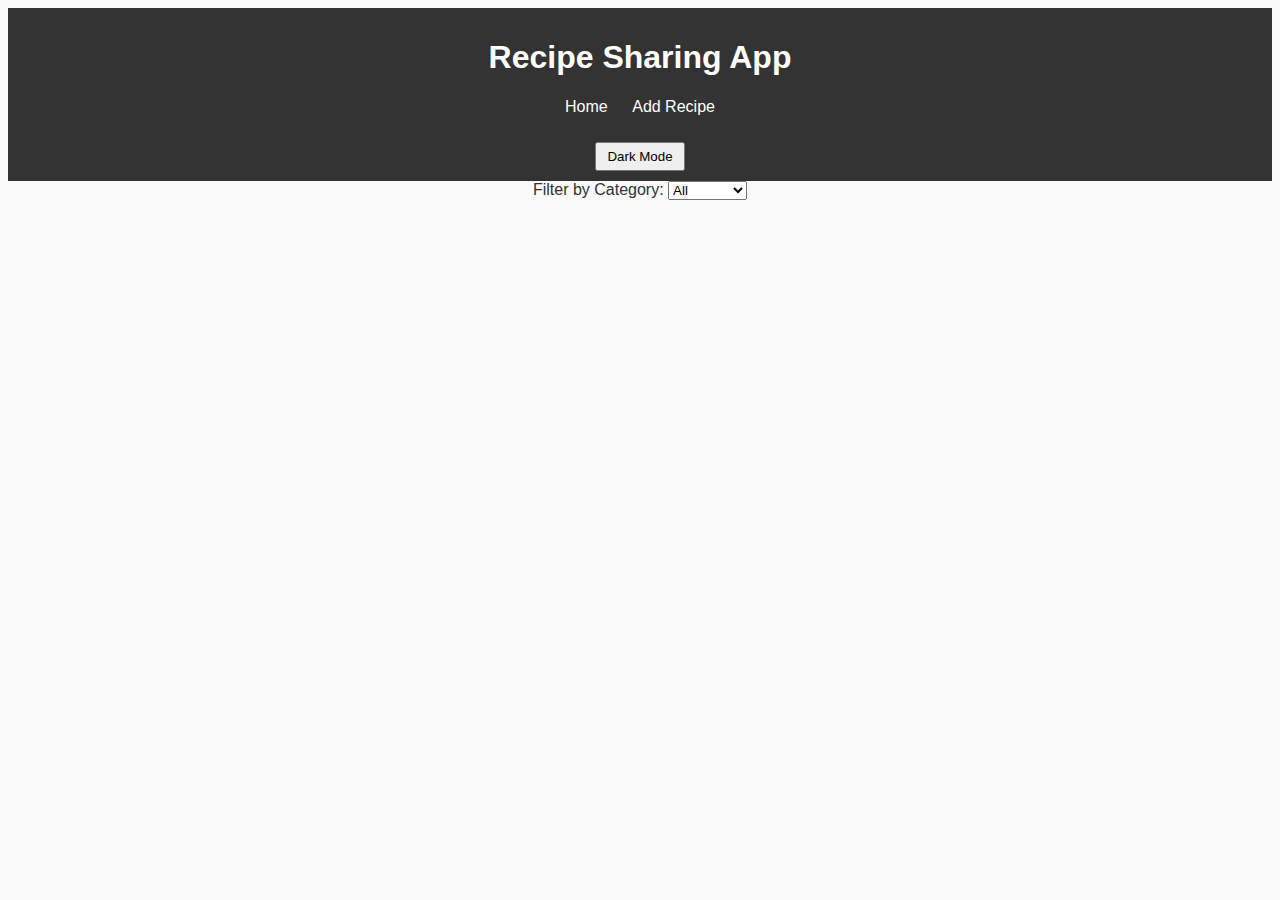
<file: Masai Evaluation ( 30 March )/index.html>
<html lang="en">
<head>
    <meta charset="UTF-8">
    <meta name="viewport" content="width=device-width, initial-scale=1.0">
    <title>Recipe Sharing App</title>
    <link rel="stylesheet" href="styles.css">
</head>
<body>
    <header>
        <h1>Recipe Sharing App</h1>
        <nav>
            <ul>
                <li><a href="index.html">Home</a></li>
                <li><a href="add-recipe.html">Add Recipe</a></li>
            </ul>
        </nav>
        <button id="darkModeToggle">Dark Mode</button>
    </header>
    
    <section id="filter">
        <label for="categoryFilter">Filter by Category:</label>
        <select id="categoryFilter">
            <option value="all">All</option>
            <option value="breakfast">Breakfast</option>
            <option value="lunch">Lunch</option>
            <option value="dinner">Dinner</option>
            <option value="dessert">Dessert</option>
            <option value="drinks">Drinks</option>
        </select>
    </section>
    
    <section id="recipes"></section>
    
    <script src="script.js"></script>
</body>
</html>
</file>
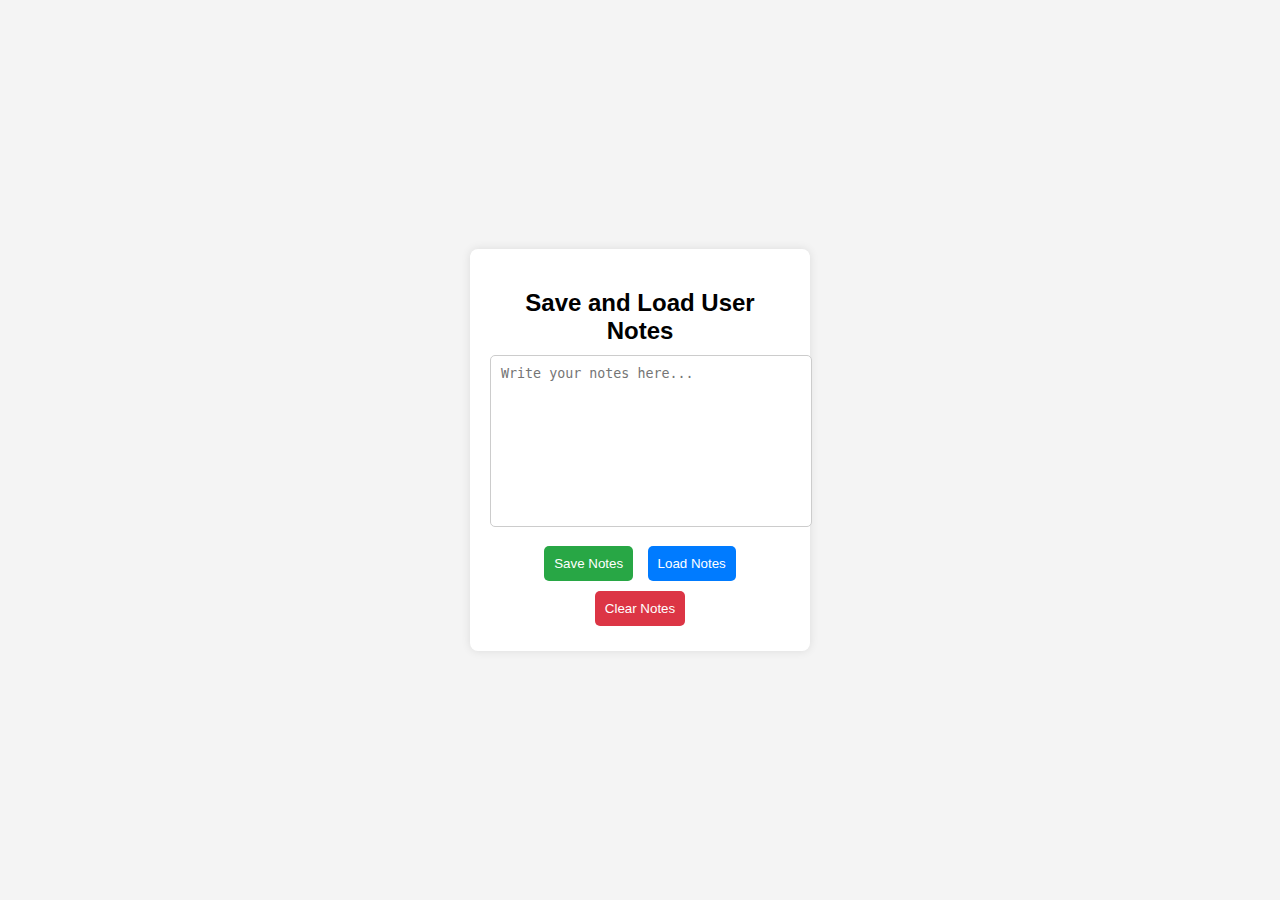
<file: Persisting Data with LocalStorage/11/index.html>
<!DOCTYPE html>
<html lang="en">
<head>
    <meta charset="UTF-8">
    <meta name="viewport" content="width=device-width, initial-scale=1.0">
    <title>Save and Load Notes</title>
    <link rel="stylesheet" href="styles.css">
</head>
<body>
    <div class="container">
        <h2>Save and Load User Notes</h2>
        <textarea id="notes" placeholder="Write your notes here..."></textarea>
        <div class="buttons">
            <button id="saveBtn">Save Notes</button>
            <button id="loadBtn">Load Notes</button>
            <button id="clearBtn">Clear Notes</button>
        </div>
    </div>
    <script src="script.js"></script>
</body>
</html>
</file>
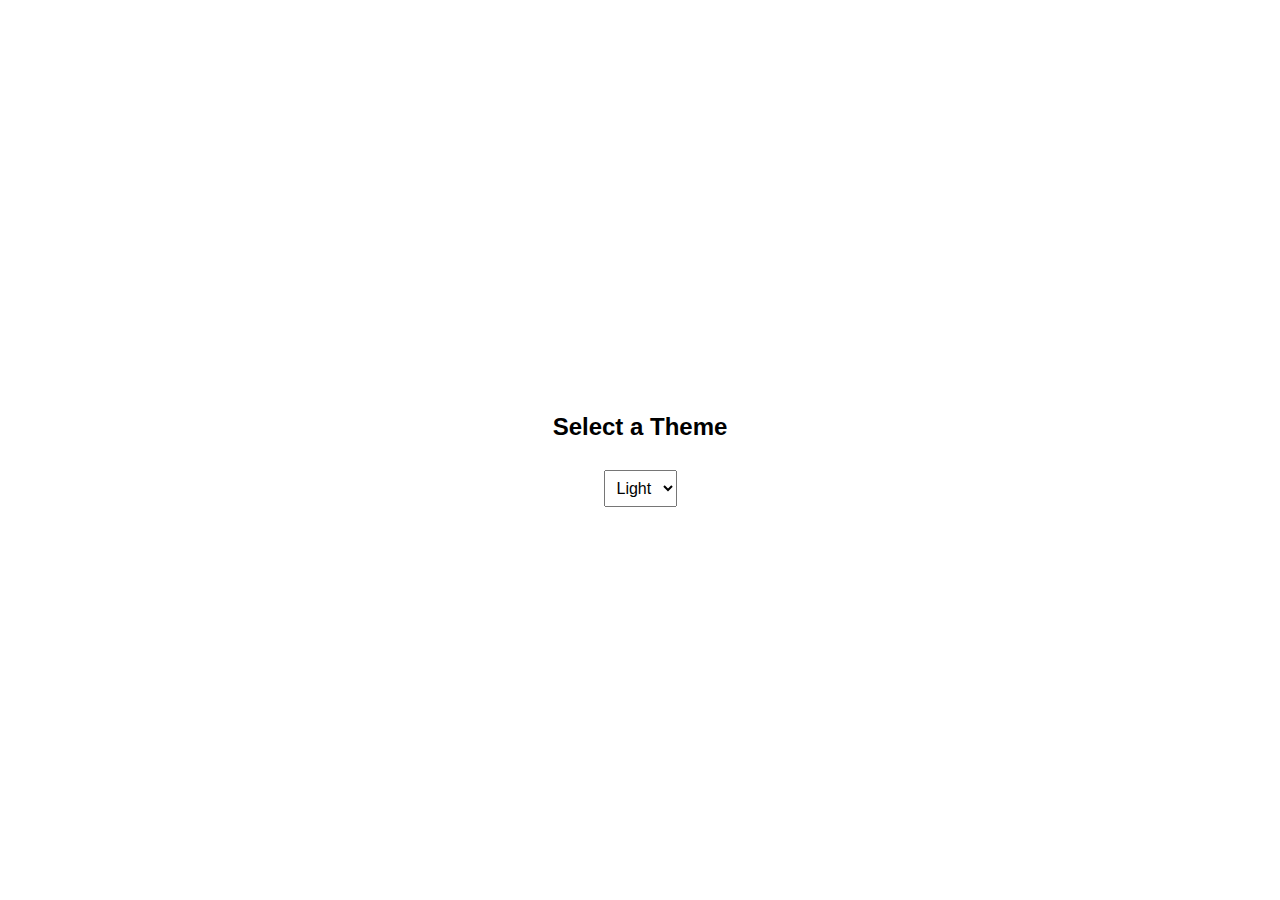
<file: Persisting Data with LocalStorage/12/index.html>
<!DOCTYPE html>
<html lang="en">
<head>
    <meta charset="UTF-8">
    <meta name="viewport" content="width=device-width, initial-scale=1.0">
    <title>Theme Selector</title>
    <link rel="stylesheet" href="styles.css">
</head>
<body>
    <div class="container">
        <h2>Select a Theme</h2>
        <select id="themeSelector">
            <option value="light">Light</option>
            <option value="dark">Dark</option>
            <option value="blue">Blue</option>
        </select>
    </div>
    <script src="script.js"></script>
</body>
</html>
</file>
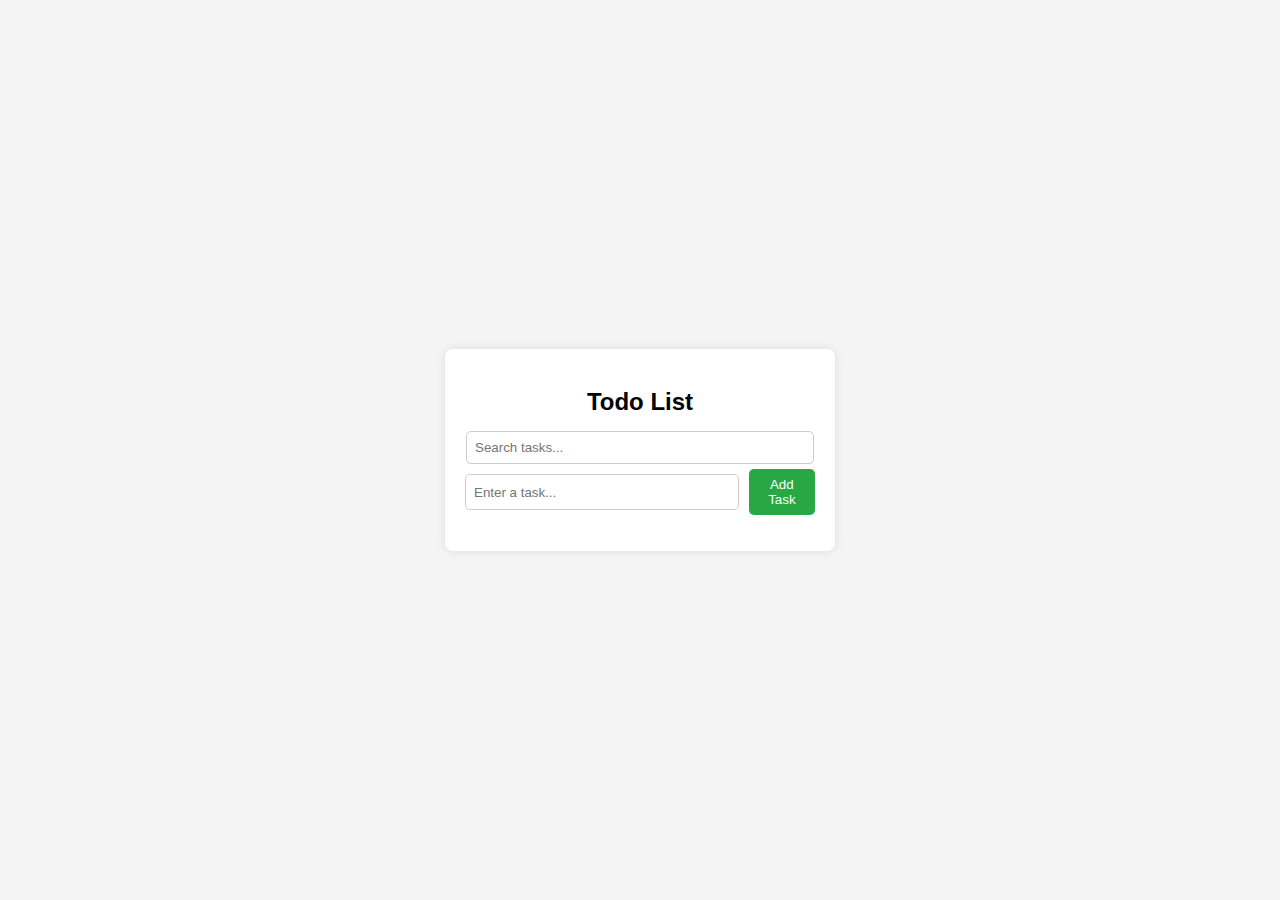
<file: Persisting Data with LocalStorage/13/index.html>
<!DOCTYPE html>
<html lang="en">
<head>
    <meta charset="UTF-8">
    <meta name="viewport" content="width=device-width, initial-scale=1.0">
    <title>Enhanced Todo List</title>
    <link rel="stylesheet" href="styles.css">
</head>
<body>
    <div class="container">
        <h2>Todo List</h2>
        <input type="text" id="searchTask" placeholder="Search tasks...">
        <div class="add-task">
            <input type="text" id="newTask" placeholder="Enter a task...">
            <button id="addTaskBtn">Add Task</button>
        </div>
        <ul id="taskList"></ul>
    </div>
    <script src="script.js"></script>
</body>
</html>
</file>
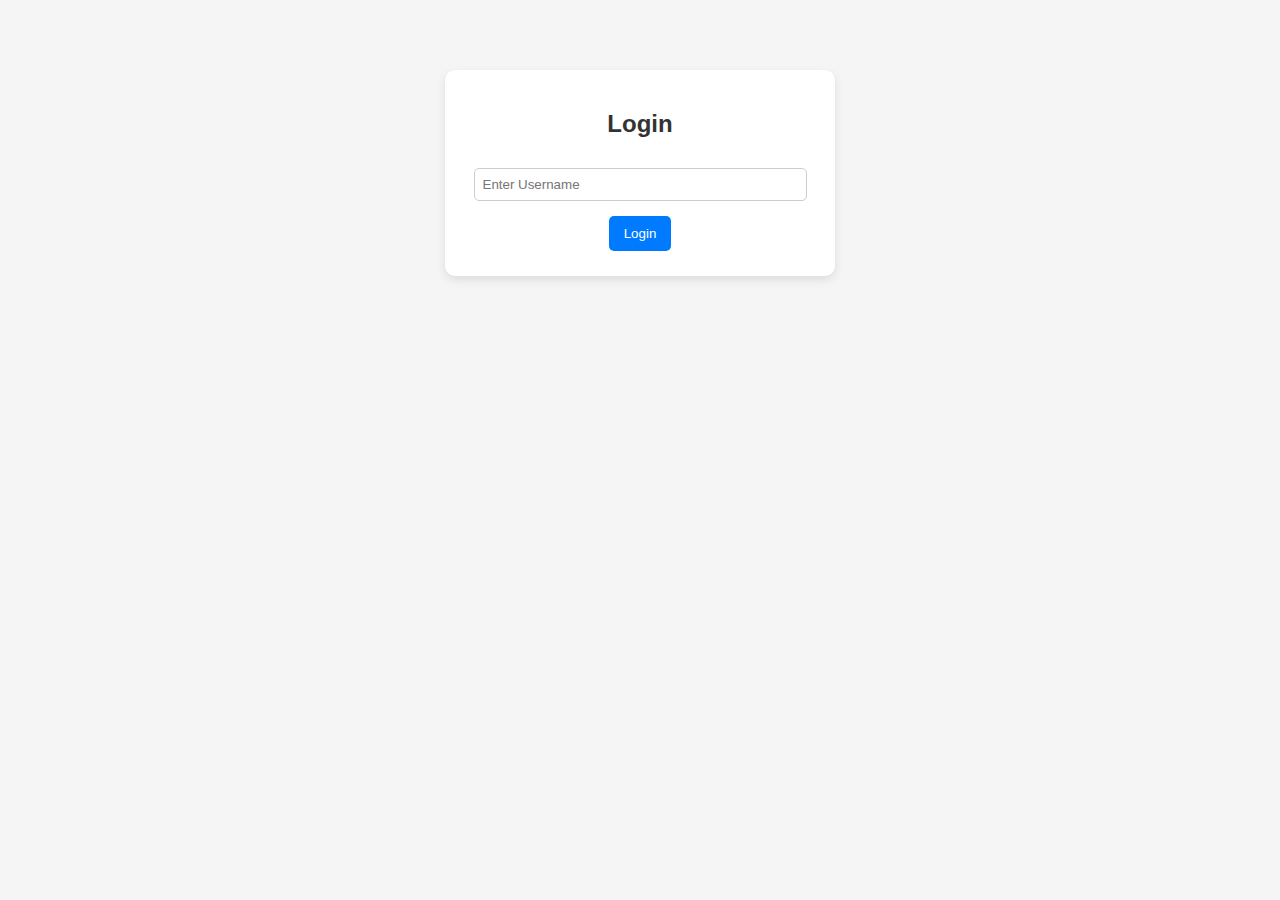
<file: Persisting Data with LocalStorage/15/index.html>
<!DOCTYPE html>
<html lang="en">
<head>
    <meta charset="UTF-8">
    <meta name="viewport" content="width=device-width, initial-scale=1.0">
    <title>Multi-User Shopping Cart</title>
    <link rel="stylesheet" href="styles.css">
</head>
<body>
    <div id="login-section">
        <h2>Login</h2>
        <input type="text" id="username" placeholder="Enter Username">
        <button onclick="loginUser()">Login</button>
    </div>

    <div id="cart-section" style="display: none;">
        <h2>Shopping Cart</h2>
        <button onclick="logout()">Logout</button>
        <div>
            <input type="text" id="item-name" placeholder="Item Name">
            <input type="number" id="item-price" placeholder="Price">
            <input type="number" id="item-quantity" placeholder="Quantity">
            <button onclick="addItem()">Add Item</button>
        </div>

        <table>
            <thead>
                <tr>
                    <th>Item</th>
                    <th>Price</th>
                    <th>Quantity</th>
                    <th>Total</th>
                    <th>Actions</th>
                </tr>
            </thead>
            <tbody id="cart-body"></tbody>
        </table>

        <h3>Total Cost: $<span id="total-cost">0</span></h3>
    </div>

    <script src="script.js"></script>
</body>
</html>
</file>
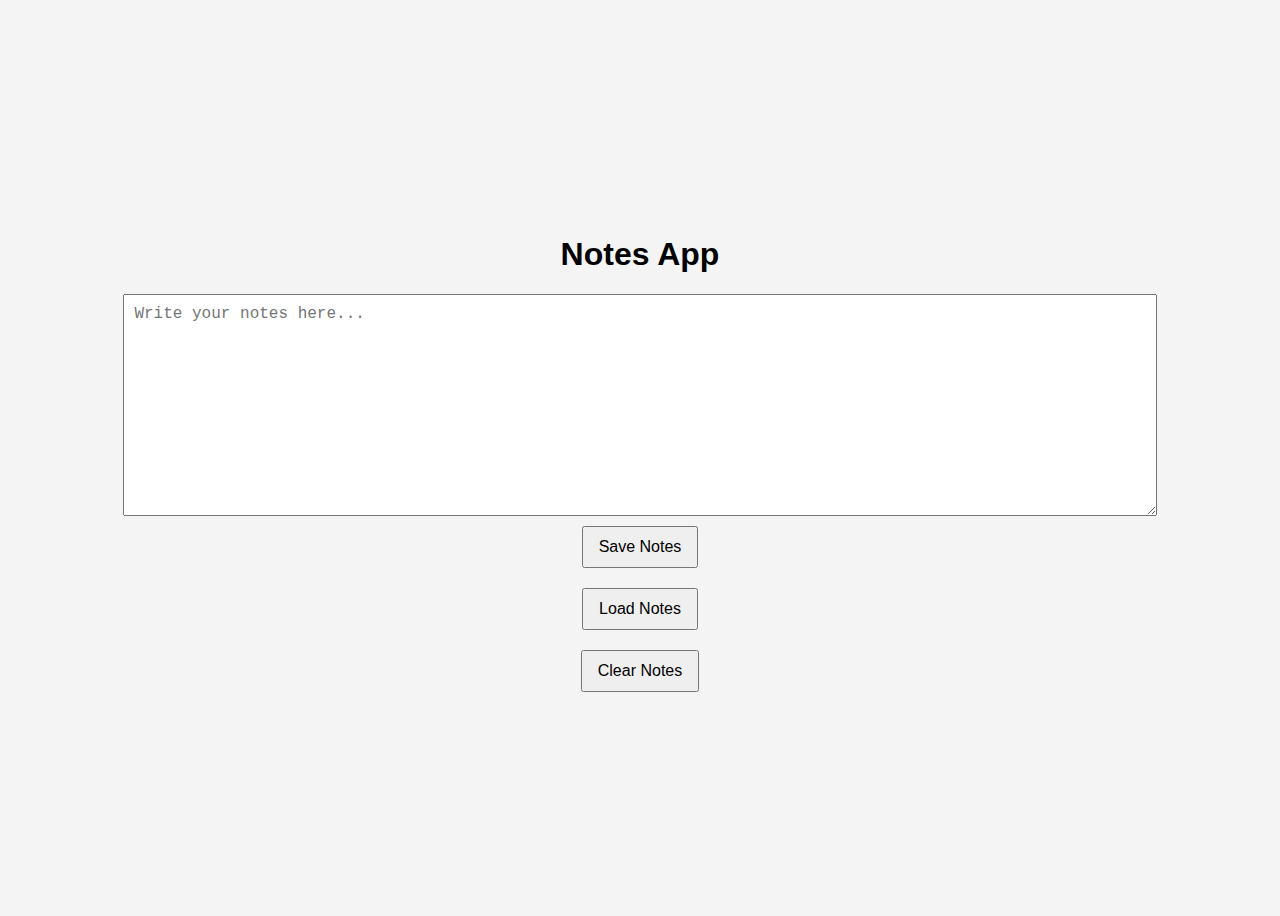
<file: Revisiting Fetch & Intro to different HTTP Methods/11/index.html>
<!DOCTYPE html>
<html lang="en">
<head>
    <meta charset="UTF-8">
    <meta name="viewport" content="width=device-width, initial-scale=1.0">
    <title>Notes App</title>
    <link rel="stylesheet" href="styles.css">
</head>
<body>
    <h1>Notes App</h1>
    <textarea id="noteArea" placeholder="Write your notes here..."></textarea>
    <button onclick="saveNote()">Save Notes</button>
    <button onclick="loadNotes()">Load Notes</button>
    <button onclick="clearNotes()">Clear Notes</button>
    <script src="script.js"></script>
</body>
</html>
</file>
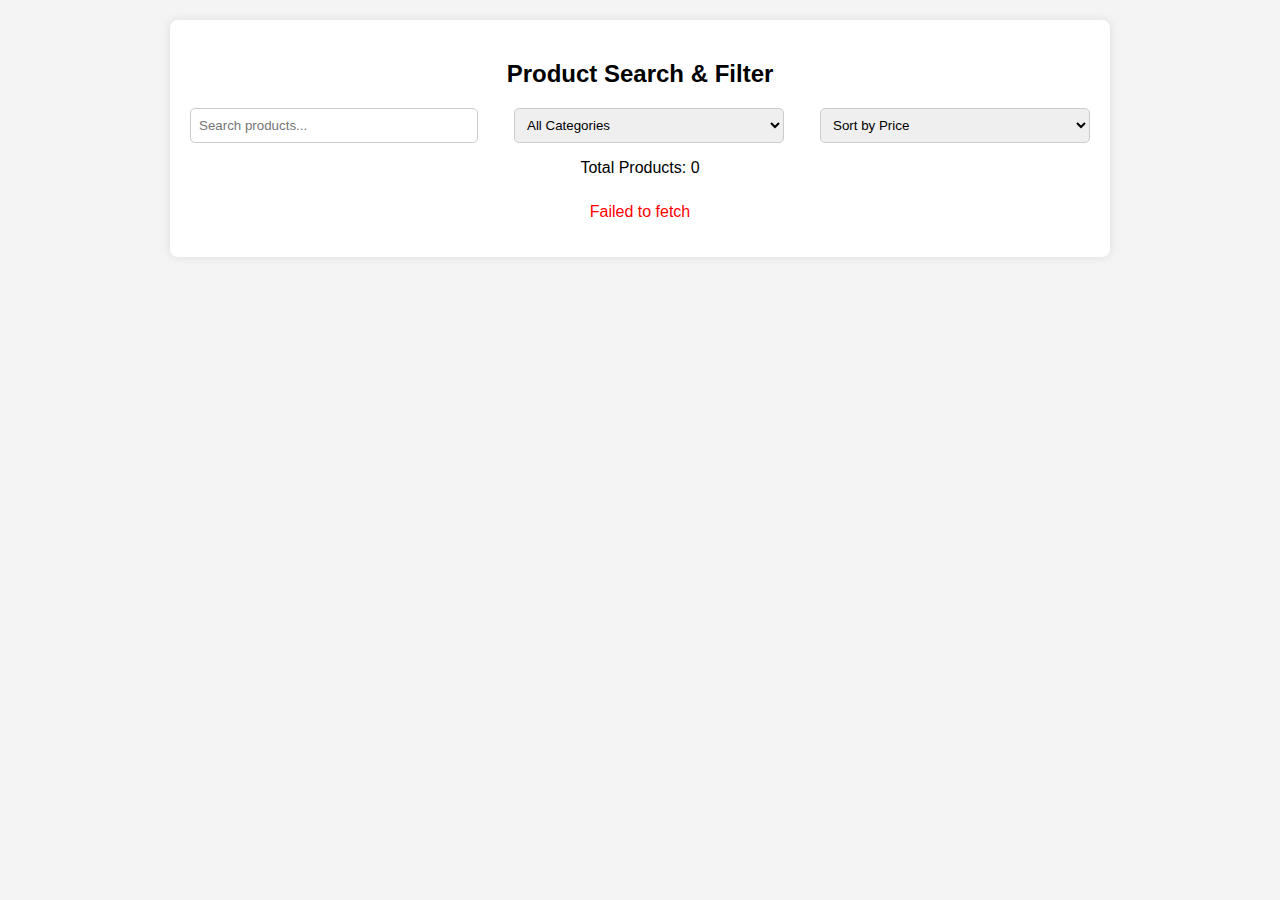
<file: Revisiting Fetch & Intro to different HTTP Methods/15/index.html>
<!DOCTYPE html>
<html lang="en">
<head>
    <meta charset="UTF-8">
    <meta name="viewport" content="width=device-width, initial-scale=1.0">
    <title>Product Search & Filter</title>
    <link rel="stylesheet" href="styles.css">
</head>
<body>

    <div class="container">
        <h2>Product Search & Filter</h2>

        <div class="controls">
            <input type="text" id="search" placeholder="Search products..." oninput="filterProducts()">
            <select id="category" onchange="filterProducts()">
                <option value="">All Categories</option>
            </select>
            <select id="sort" onchange="filterProducts()">
                <option value="">Sort by Price</option>
                <option value="asc">Low to High</option>
                <option value="desc">High to Low</option>
            </select>
        </div>

        <p id="productCount">Total Products: 0</p>
        <div id="productGrid" class="product-grid"></div>
        <p id="error-message" class="error-message"></p>
    </div>

    <script src="script.js"></script>
</body>
</html>
</file>
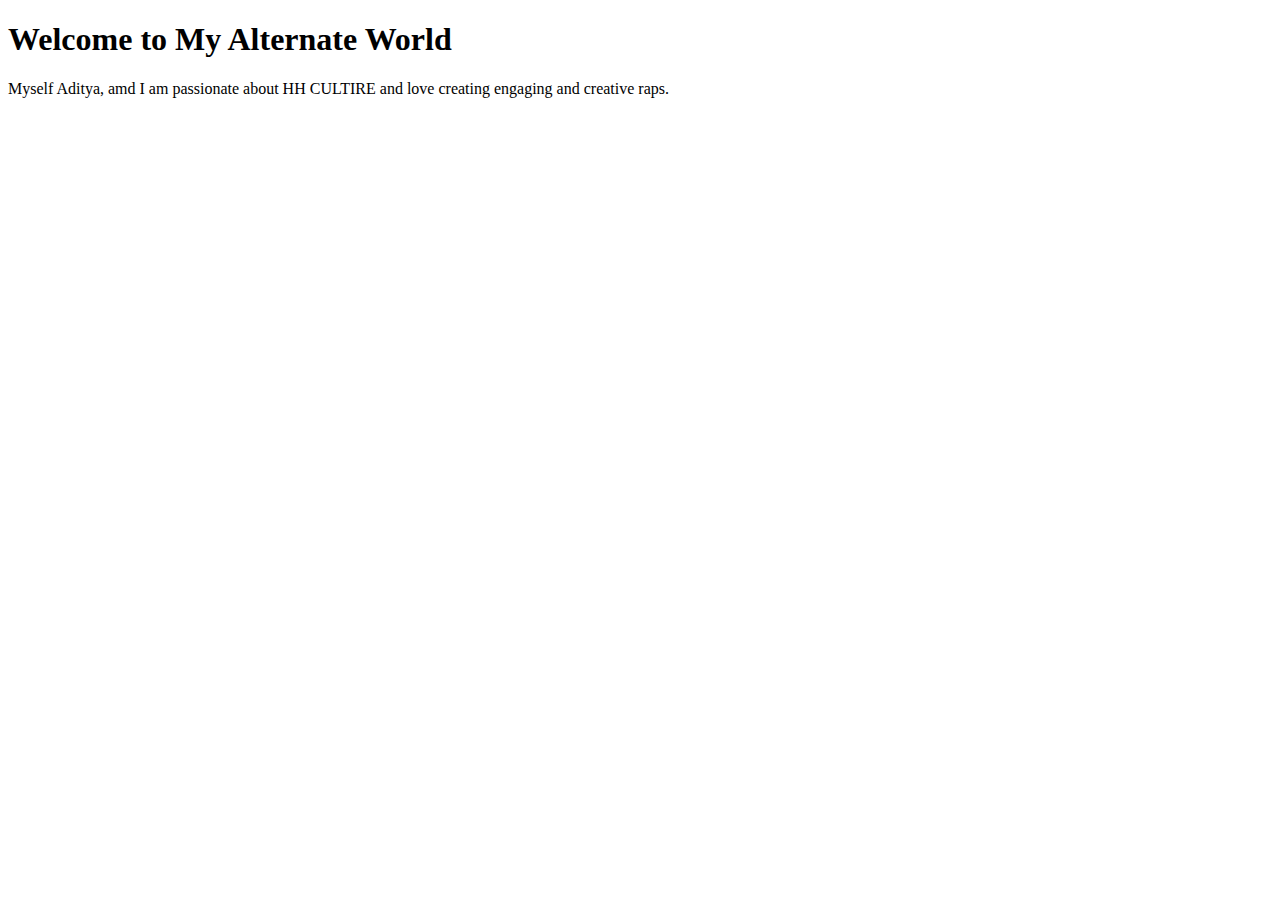
<file: Foundations of WEB Development/Basic_Structure_of_a_webpage.html>
<!DOCTYPE html>
<html lang="en">
<head>
    <meta charset="UTF-8">
    <meta name="viewport" content="width=device-width, initial-scale=1.0">
    <title>S.A.S</title>
</head>
<body>
    <h1>Welcome to My Alternate World</h1>
    <p>Myself Aditya, amd I am passionate about HH CULTIRE and love creating engaging and    	creative raps.</p>
</body>
</html>
</file>
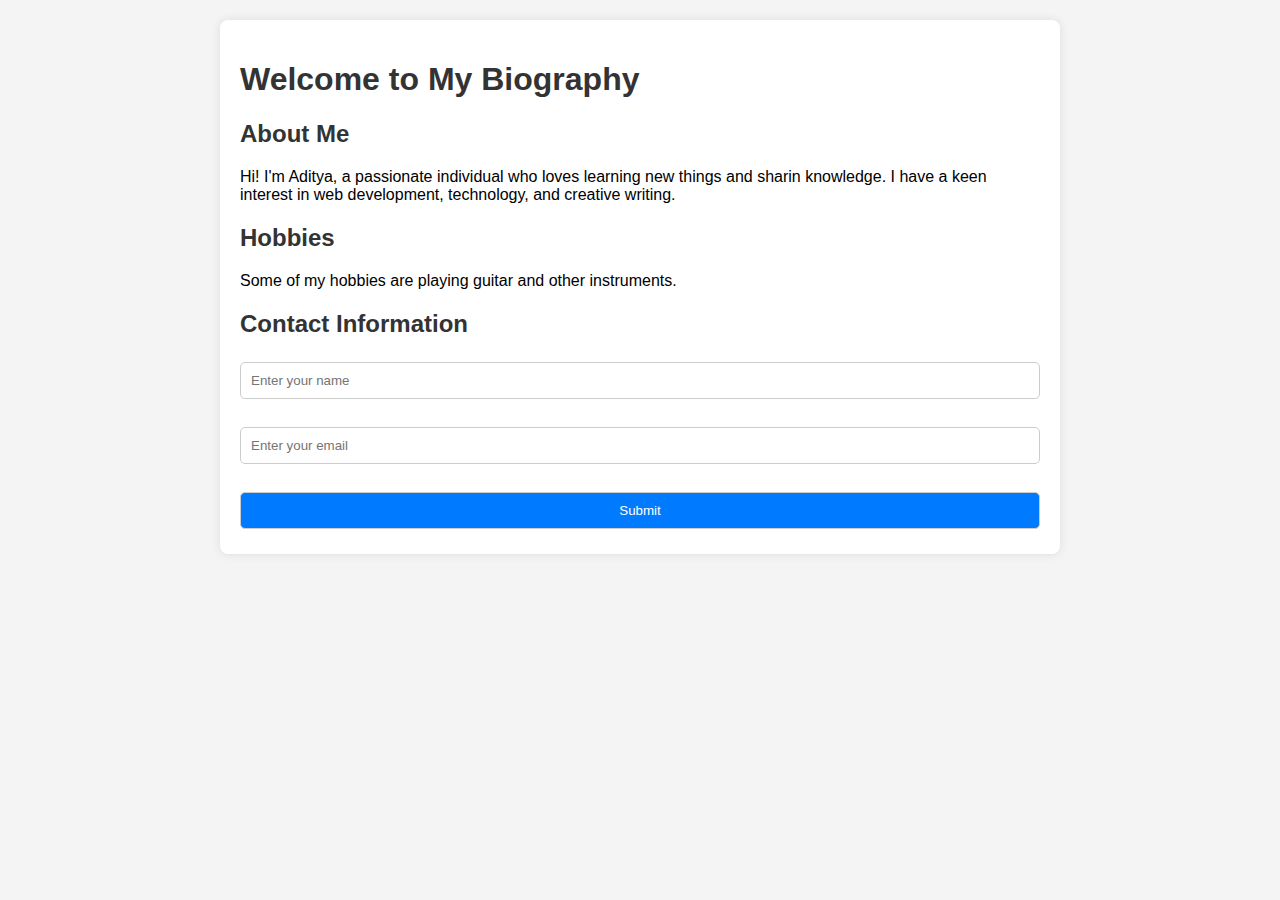
<file: Foundations of WEB Development/Structuring_a_Personal_Bio_WebPage.html>
<!DOCTYPE html>
<html lang="en">
<head>
    <meta charset="UTF-8">
    <meta name="viewport" content="width=device-width, initial-scale=1.0">
    <title>My Biography</title>
    <style>
        body {
            font-family: Arial, sans-serif;
            background-color: #f4f4f4;
            margin: 0;
            padding: 20px;
        }
        .container {
            max-width: 800px;
            margin: auto;
            background: white;
            padding: 20px;
            box-shadow: 0 0 10px rgba(0, 0, 0, 0.1);
            border-radius: 8px;
        }
        h1, h2 {
            color: #333;
        }
        .contact-form {
            display: flex;
            flex-direction: column;
        }
        .contact-form input, .contact-form button {
            padding: 10px;
            margin: 5px 0;
            border: 1px solid #ccc;
            border-radius: 5px;
        }
        .contact-form button {
            background-color: #007BFF;
            color: white;
            cursor: pointer;
        }
        .contact-form button:hover {
            background-color: #0056b3;
        }
    </style>
</head>
<body>
    <div class="container">
        <h1>Welcome to My Biography</h1>

        <h2>About Me</h2>
        <p>Hi! I'm Aditya, a passionate individual who loves learning new things and sharin knowledge. I have a keen interest in web development, technology, and creative writing.</p>

        <h2>Hobbies</h2>
        <p>Some of my hobbies are playing guitar and other instruments.</p>

        <h2>Contact Information</h2>
        <form class="contact-form">
            <input type="text" name="name" placeholder="Enter your name" required> <br>
            <input type="email" name="email" placeholder="Enter your email" required> <br>
            <button type="submit">Submit</button>
        </form>
    </div>
</body>
</html>
</file>
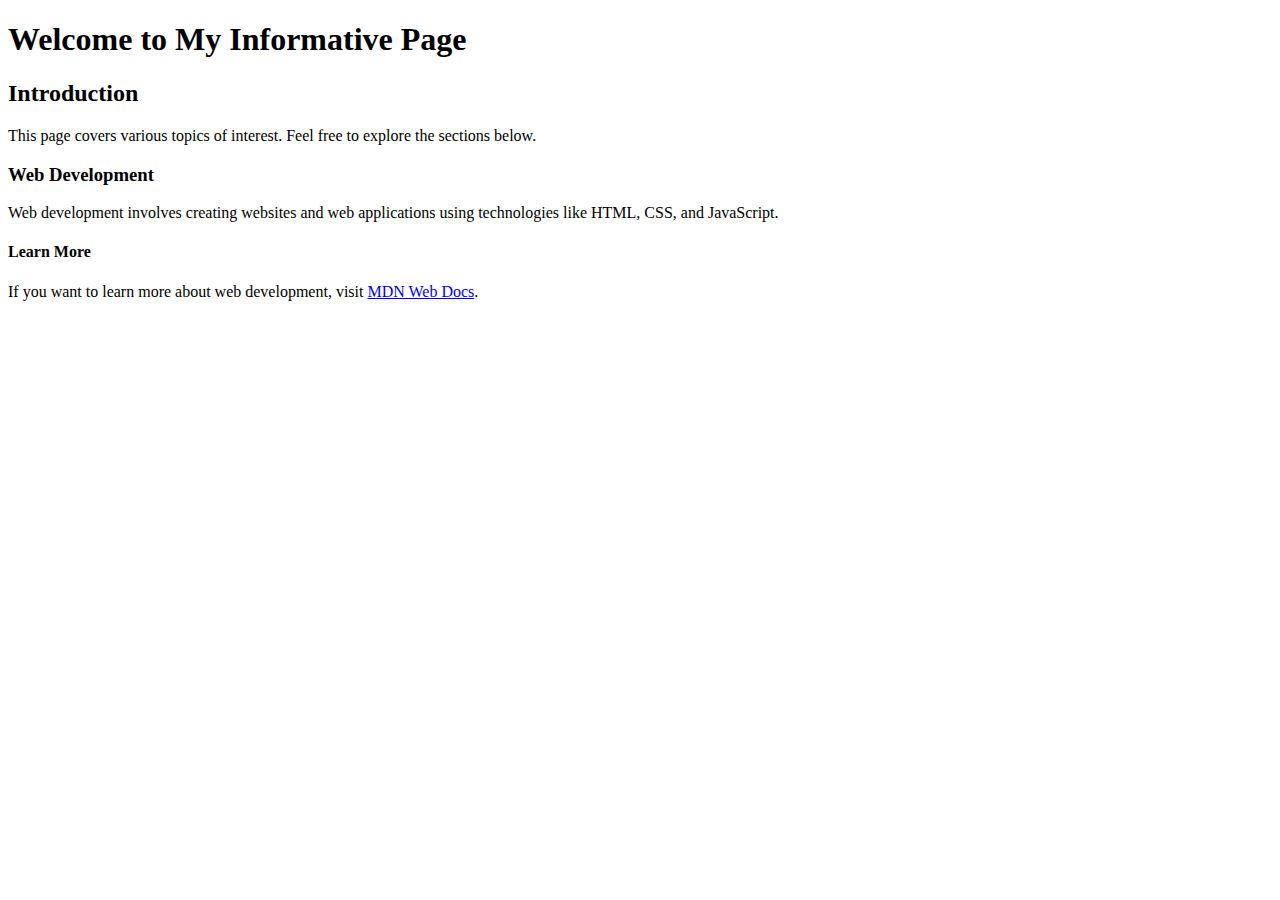
<file: Foundations of WEB Development/Using_Headings_Paragraphs_and_Links_in_HTML.html>
<!DOCTYPE html>
<html lang="en">
<head>
    <meta charset="UTF-8">
    <meta name="viewport" content="width=device-width, initial-scale=1.0">
    <title>My Informative Page</title>
</head>
<body>
    <h1>Welcome to My Informative Page</h1>

    <h2>Introduction</h2>
    <p>This page covers various topics of interest. Feel free to explore the sections below.</p>

    <h3>Web Development</h3>
    <p>Web development involves creating websites and web applications using technologies like HTML, CSS, and JavaScript.</p>

    <h4>Learn More</h4>
    <p>If you want to learn more about web development, visit 
        <a href="https://developer.mozilla.org/en-US/" target="_blank">MDN Web Docs</a>.
    </p>
</body>
</html>
</file>
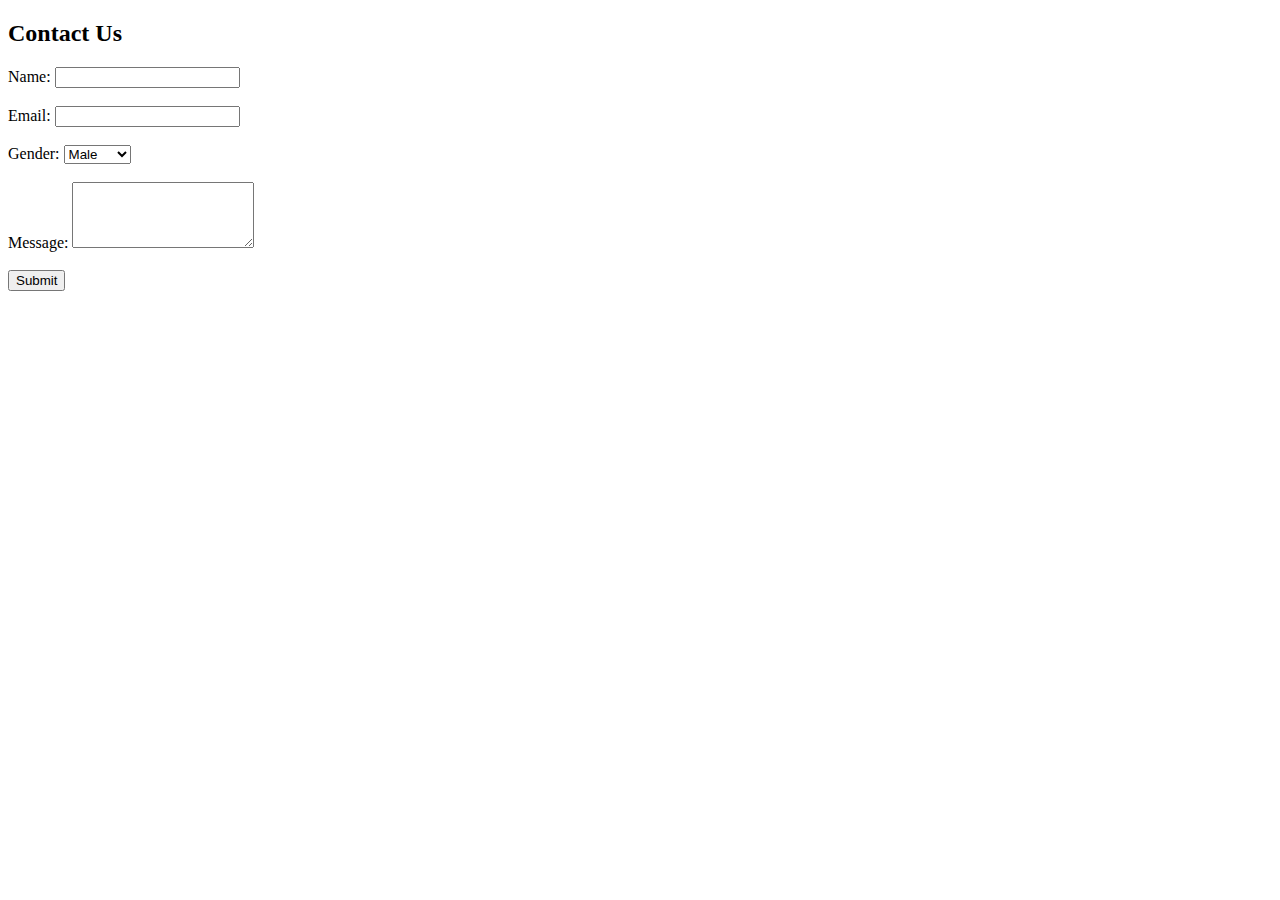
<file: Html Mastery, Structure and Semantics/Building a Contact Form.html>
<!DOCTYPE html>
<html lang="en">
<head>
    <meta charset="UTF-8">
    <meta name="viewport" content="width=device-width, initial-scale=1.0">
    <title>Contact form</title>
</head>
<body>
    <section>
        <h2>Contact Us</h2>
        <form action="#" method="post">
            <label for="name">Name:</label>
            <input type="text" id="name" name="name" required><br><br>
            
            <label for="email">Email:</label>
            <input type="email" id="email" name="email" required><br><br>
            
            <label for="gender">Gender:</label>
            <select id="gender" name="gender">
                <option value="male">Male</option>
                <option value="female">Female</option>
                <option value="other">Other</option>
            </select><br><br>
            
            <label for="message">Message:</label>
            <textarea id="message" name="message" rows="4" required></textarea><br><br>
            
            <button type="submit">Submit</button>
        </form>
    </section>
</body>
</html>
</file>
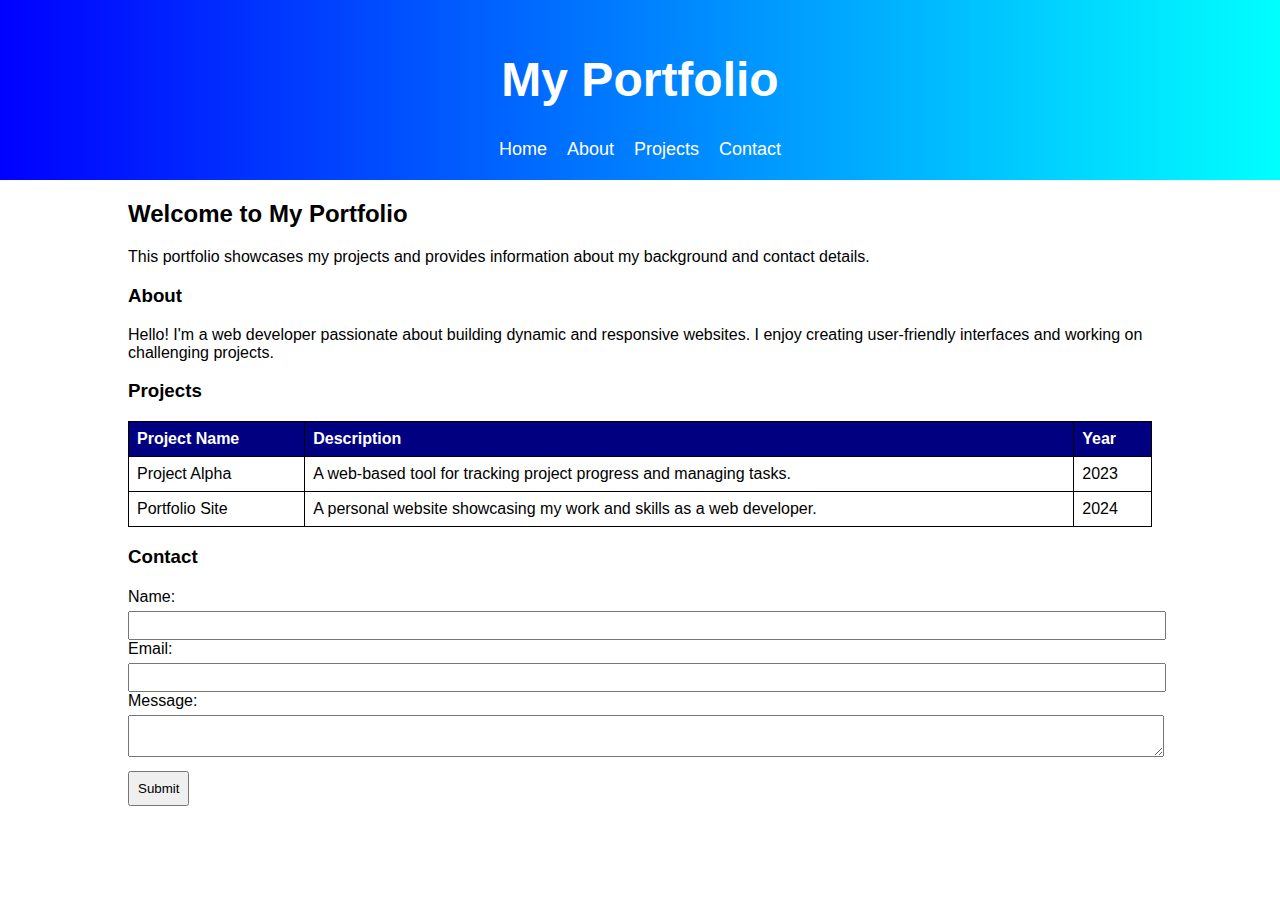
<file: Html Mastery, Structure and Semantics/Creating Layout from Image.html>
<!DOCTYPE html>
<html lang="en">
<head>
    <meta charset="UTF-8">
    <meta name="viewport" content="width=device-width, initial-scale=1.0">
    <title>My Portfolio</title>
    <style>
        body {
            font-family: Arial, sans-serif;
            margin: 0;
            padding: 0;
            text-align: center;
        }
        header {
            background: linear-gradient(to right, blue, cyan);
            padding: 20px;
            color: white;
            font-size: 24px;
        }
        nav {
            display: flex;
            justify-content: center;
            gap: 20px;
            margin-top: 10px;
        }
        nav a {
            color: white;
            text-decoration: none;
            font-size: 18px;
        }
        .container {
            width: 80%;
            margin: auto;
            text-align: left;
        }
        table {
            width: 100%;
            border-collapse: collapse;
            margin-top: 10px;
        }
        th, td {
            border: 1px solid black;
            padding: 8px;
            text-align: left;
        }
        th {
            background-color: navy;
            color: white;
        }
        form {
            margin-top: 20px;
        }
        input, textarea {
            width: 100%;
            padding: 5px;
            margin-top: 5px;
        }
        button {
            margin-top: 10px;
            padding: 8px;
        }
    </style>
</head>
<body>
    <header>
        <h1>My Portfolio</h1>
        <nav>
            <a href="#">Home</a>
            <a href="#">About</a>
            <a href="#">Projects</a>
            <a href="#">Contact</a>
        </nav>
    </header>
    
    <div class="container">
        <h2>Welcome to My Portfolio</h2>
        <p>This portfolio showcases my projects and provides information about my background and contact details.</p>
        
        <h3>About</h3>
        <p>Hello! I'm a web developer passionate about building dynamic and responsive websites. I enjoy creating user-friendly interfaces and working on challenging projects.</p>
        
        <h3>Projects</h3>
        <table>
            <tr>
                <th>Project Name</th>
                <th>Description</th>
                <th>Year</th>
            </tr>
            <tr>
                <td>Project Alpha</td>
                <td>A web-based tool for tracking project progress and managing tasks.</td>
                <td>2023</td>
            </tr>
            <tr>
                <td>Portfolio Site</td>
                <td>A personal website showcasing my work and skills as a web developer.</td>
                <td>2024</td>
            </tr>
        </table>
        
        <h3>Contact</h3>
        <form>
            <label for="name">Name:</label>
            <input type="text" id="name" name="name">
            
            <label for="email">Email:</label>
            <input type="email" id="email" name="email">
            
            <label for="message">Message:</label>
            <textarea id="message" name="message"></textarea>
            
            <button type="submit">Submit</button>
        </form>
    </div>
</body>
</html>
</file>
<file: Masai Evaluation ( 30 March )/styles.css>
body {
    font-family: Arial, sans-serif;
    background-color: #f9f9f9;
    color: #333;
    text-align: center;
    transition: background-color 0.3s, color 0.3s;
}

body.dark-mode {
    background-color: #333;
    color: #f9f9f9;
}

header {
    background-color: #333;
    color: white;
    padding: 10px;
}

nav ul {
    list-style: none;
    padding: 0;
}

nav ul li {
    display: inline;
    margin: 0 10px;
}

nav a {
    color: white;
    text-decoration: none;
}

button {
    margin-top: 10px;
    padding: 5px 10px;
    cursor: pointer;
}
</file>
<file: Persisting Data with LocalStorage/11/styles.css>
body {
    font-family: Arial, sans-serif;
    display: flex;
    justify-content: center;
    align-items: center;
    height: 100vh;
    background-color: #f4f4f4;
    margin: 0;
}

.container {
    background: #fff;
    padding: 20px;
    border-radius: 8px;
    box-shadow: 0 0 10px rgba(0, 0, 0, 0.1);
    width: 300px;
    text-align: center;
}

h2 {
    margin-bottom: 10px;
}

textarea {
    width: 100%;
    height: 150px;
    padding: 10px;
    border: 1px solid #ccc;
    border-radius: 5px;
    resize: none;
}

.buttons {
    margin-top: 10px;
}

button {
    padding: 10px;
    margin: 5px;
    border: none;
    border-radius: 5px;
    cursor: pointer;
}

#saveBtn {
    background-color: #28a745;
    color: white;
}

#loadBtn {
    background-color: #007bff;
    color: white;
}

#clearBtn {
    background-color: #dc3545;
    color: white;
}

button:hover {
    opacity: 0.8;
}
</file>
<file: Persisting Data with LocalStorage/12/styles.css>
body {
    font-family: Arial, sans-serif;
    transition: background-color 0.3s, color 0.3s;
    display: flex;
    justify-content: center;
    align-items: center;
    height: 100vh;
    margin: 0;
}

.container {
    text-align: center;
    padding: 20px;
    border-radius: 8px;
}

select {
    padding: 8px;
    font-size: 16px;
    margin-top: 10px;
    cursor: pointer;
}

/* Light Theme (Default) */
.light-theme {
    background-color: #ffffff;
    color: #000000;
}

/* Dark Theme */
.dark-theme {
    background-color: #222222;
    color: #ffffff;
}

/* Blue Theme */
.blue-theme {
    background-color: #007bff;
    color: #ffffff;
}
</file>
<file: Persisting Data with LocalStorage/13/styles.css>
body {
    font-family: Arial, sans-serif;
    display: flex;
    justify-content: center;
    align-items: center;
    height: 100vh;
    background-color: #f4f4f4;
    margin: 0;
}

.container {
    background: #fff;
    padding: 20px;
    border-radius: 8px;
    box-shadow: 0 0 10px rgba(0, 0, 0, 0.1);
    width: 350px;
    text-align: center;
}

h2 {
    margin-bottom: 10px;
}

input {
    width: calc(100% - 20px);
    padding: 8px;
    margin: 5px 0;
    border: 1px solid #ccc;
    border-radius: 5px;
}

.add-task {
    display: flex;
    gap: 10px;
}

button {
    padding: 8px 12px;
    border: none;
    border-radius: 5px;
    cursor: pointer;
    background-color: #28a745;
    color: white;
}

button:hover {
    opacity: 0.8;
}

ul {
    list-style: none;
    padding: 0;
    margin-top: 10px;
}

li {
    display: flex;
    justify-content: space-between;
    align-items: center;
    background: #eee;
    padding: 10px;
    border-radius: 5px;
    margin: 5px 0;
}

li.completed {
    text-decoration: line-through;
    background: #d4edda;
}

.delete-btn {
    background: #dc3545;
    border: none;
    color: white;
    padding: 5px;
    border-radius: 5px;
    cursor: pointer;
}

.delete-btn:hover {
    opacity: 0.8;
}
</file>
<file: Persisting Data with LocalStorage/15/styles.css>
/* General Styles */
body {
    font-family: 'Poppins', sans-serif;
    background-color: #f5f5f5;
    text-align: center;
    padding: 20px;
    margin: 0;
}

/* Login Section */
#login-section {
    background: white;
    max-width: 350px;
    margin: 50px auto;
    padding: 20px;
    border-radius: 10px;
    box-shadow: 0px 4px 10px rgba(0, 0, 0, 0.1);
}

#login-section h2 {
    color: #333;
}

input[type="text"], input[type="number"] {
    width: 90%;
    padding: 8px;
    margin: 10px 0;
    border: 1px solid #ccc;
    border-radius: 5px;
}

/* Buttons */
button {
    background-color: #007bff;
    color: white;
    border: none;
    padding: 10px 15px;
    margin: 5px;
    border-radius: 5px;
    cursor: pointer;
    transition: 0.3s;
}

button:hover {
    background-color: #0056b3;
}

/* Shopping Cart Section */
#cart-section {
    background: white;
    max-width: 800px;
    margin: 30px auto;
    padding: 20px;
    border-radius: 10px;
    box-shadow: 0px 4px 10px rgba(0, 0, 0, 0.1);
}

/* Table */
table {
    width: 100%;
    margin-top: 20px;
    border-collapse: collapse;
}

th, td {
    border: 1px solid #ddd;
    padding: 12px;
    text-align: center;
}

th {
    background-color: #007bff;
    color: white;
}

/* Cart Items */
td input {
    width: 50px;
    text-align: center;
}

/* Remove Button */
button.remove {
    background-color: #dc3545;
}

button.remove:hover {
    background-color: #a71d2a;
}

/* Total Cost */
#total-cost {
    font-size: 1.5em;
    font-weight: bold;
    color: #007bff;
    display: block;
    margin-top: 10px;
}

/* Responsive Design */
@media (max-width: 768px) {
    #cart-section {
        width: 90%;
    }

    table {
        font-size: 14px;
    }
}
</file>
<file: Revisiting Fetch & Intro to different HTTP Methods/11/styles.css>
/* styles.css */
body {
    font-family: Arial, sans-serif;
    display: flex;
    flex-direction: column;
    align-items: center;
    justify-content: center;
    height: 100vh;
    background-color: #f4f4f4;
}
textarea {
    width: 80%;
    height: 200px;
    padding: 10px;
    font-size: 16px;
}
button {
    margin: 10px;
    padding: 10px 15px;
    font-size: 16px;
    cursor: pointer;
}
</file>
<file: Revisiting Fetch & Intro to different HTTP Methods/15/styles.css>
body {
    font-family: Arial, sans-serif;
    background-color: #f4f4f4;
    margin: 0;
    padding: 0;
    text-align: center;
}

.container {
    max-width: 900px;
    margin: 20px auto;
    background: white;
    padding: 20px;
    border-radius: 8px;
    box-shadow: 0 0 10px rgba(0, 0, 0, 0.1);
}

.controls {
    display: flex;
    justify-content: space-between;
    margin-bottom: 15px;
}

.controls input,
.controls select {
    padding: 8px;
    width: 30%;
    border: 1px solid #ccc;
    border-radius: 5px;
}

.product-grid {
    display: grid;
    grid-template-columns: repeat(auto-fit, minmax(200px, 1fr));
    gap: 15px;
}

.product-card {
    background: #fff;
    padding: 10px;
    border-radius: 8px;
    box-shadow: 0 0 5px rgba(0, 0, 0, 0.1);
}

.product-card img {
    width: 100%;
    height: 150px;
    object-fit: contain;
}

button {
    padding: 5px 10px;
    margin-top: 5px;
    border: none;
    background: #007bff;
    color: white;
    cursor: pointer;
    border-radius: 5px;
}

button:hover {
    background: #0056b3;
}

.error-message {
    color: red;
    margin-top: 10px;
}
</file>
